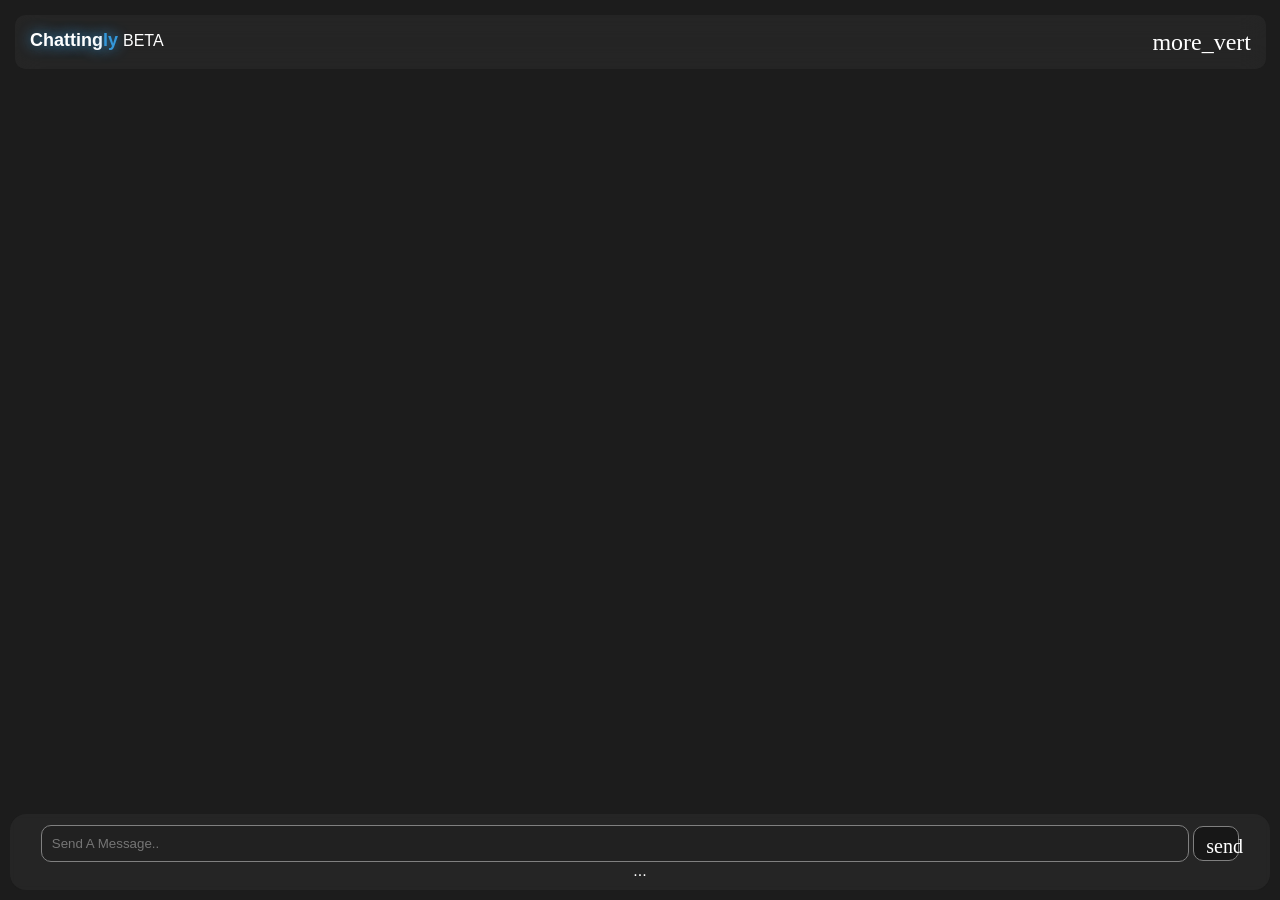
<file: app/index.html>
<!DOCTYPE html>
<html lang="en" class='h-100'>

<head>
	<!-- Required meta tags -->
	<meta charset="utf-8">
	<meta name="viewport" content="width=device-width, initial-scale=1">
	<link rel="manifest" href="/app.webmanifest" />
	<meta name="google-site-verification" content="6eI-oO5eIMB2N2yrKK-TK0tdwG3aLXRHWWMuQHT83Uk" />
	<link rel='icon'
		href='https://media.discordapp.net/attachments/911886961273348096/1081887631643791470/Untitled502_20230305160449.png?width=405&height=405'>
	<meta name="description"
		content="Upcoming Layout | Chattingly Let's you connect with all others, beyond the comfort zone!">
	<meta property="og:image"
		content="https://media.discordapp.net/attachments/911886961273348096/1081886285431574638/Untitled502_20230305155920.png?width=405&height=405">
	<link href='style.css' rel='stylesheet'>
	<link href="https://fonts.googleapis.com/icon?family=Material+Icons" rel="stylesheet">

	<title>Chattingly</title>

</head>

<body onfocus="focus()">
	<div id="overlay" style="text-align: center; padding-top:20vh; backdrop-filter: blur(5px);">
		<b class="titlea">Chatting<span style="color: var(--main-color);">ly</span></b>
		<br><br><br>
		<a>Chattingly is having some issues</a>
	</div>
	<div id="mother">
	<script>
		var facts = ["you cannot send double quotes in Chattingly.", "You can view the total members connected in the settings tab.", "The logo glows...", "you can hover messages to delete them from your device.", "you can simply start typing and we will focus the input automatically", "click enter while typing to send it.", "you can click on user badges.", "you can see your UID on your badge.", "type in a slash followed by anything for a slash command"]
		function on() {
			document.getElementById("overlay").style.opacity= "0%";
			document.getElementById("overlay").style.display = "block";
			document.getElementById("overlay").style.opacity= "100%";
		}

		function off() {
			document.getElementById("overlay").style.opacity = "100%";
			document.getElementById("overlay").style.display = "block";
			document.getElementById("overlay").style.opacity = "0%";
			setTimeout(function() {
  document.getElementById("overlay").style.display = "none";
}, 500);

		}
	</script>
	<input id="aboutme" style="display: none;">
	<input id="icls" style="display: none;" type="color">
	<input id="username" style="display: none;">
	<script src="script.js" defer></script>
	<script src="/gl.js" defer></script>
	<div id="nav">
		<b class="title" onclick="location.href = '/'">Chatting<span style="color: var(--main-color);">ly </span></b> BETA
		<div class="dropdown" style="float:right;">
			<b class="menuic dropbtn"><i class="material-icons">more_vert</i></b>
			<div class="dropdown-content">
				<a href="/"><i class="material-icons qusets">home</i> Home</a>
				<a onclick="document.getElementById('chat').innerHTML = '<p></p>'"><i
						class="material-icons qusets">delete_sweep</i> Clear Chat</a>
				<a onclick="openNav() "><i class="material-icons qusets">people</i> Member List</a>
				<a onclick="window.location.reload()"><i class="material-icons qusets">autorenew</i> Rejoin</a>
				<a onclick="location.href='https://discord.gg/guH5c5sT6w'"><i
						class="material-icons qusets">live_help</i>Support</a>
				<a onclick="refreshCSS()"><i class="material-icons qusets">repeat</i>Update CSS</a>
				<!--<a onclick="document.getElementById('myDialogs').showModal(); "><i
						class="material-icons qusets">settings_applications</i> Settings</a>-->
			</div>
		</div>
	</div>
	<dialog id="myDialogs">
		<h1>Settings</h1>
		<div class="square-div" onclick="document.getElementById('myDialogs').close();">
			<i class="material-icons qusets">close</i>
			<span class="label">Close</span>
		</div>

		<div class="square-div">
  <label class="option">
    <input type="checkbox">
    <span class="checkmark"></span><br>
    <span class="label">Ping Sounds on all messages</span>
  </label>
</div>

	</dialog>

	<div id="overlay2">
		<div class="custom-loader" style="margin: auto; margin-top: 180px"></div>
	</div>
	<script>
		function on2() {
			document.getElementById("overlay2").style.display = "block";
			document.getElementById("overlay2").style.opacity = "100%";
		}

		function off2() {
			document.getElementById("overlay2").style.opacity = "0%";
			document.getElementById("overlay2").style.display = "none";
		}
	</script>
	<div id="mySidenav" class="sidenav"></div>
	<div id="chat">
		<noscript>
			<p>No Javascript?</p>
			<img src="https://img.memegenerator.net/images/73374976.jpg" height="105px">
			<p>No, seriously, you need Javascript to access this site...</p>
		</noscript>
	</div>
	<div id="mess">
		<div class="drop2up">
			<input class="flex-item-left" id="message" placeholder="Send A Message.." autocomplete="off"
				onkeypress="knent()" onkeyup="fu2()" maxlength="100">

			<div class="drop2up-content" id="slashes">
				<a onclick="insertimg()">image - send and image</a>
				<a onclick="navigator.vibrate([100, 200, 100, 200, 300, 200, 100, 200, 100, 200, 300, 200, 100, 200, 100, 200, 300, 200]);
">Make a funny vibration</a>
			</div>
		</div>
		<button class="flex-item-right" id="send" onclick="send()"><i class="material-icons">send</i></button><br>
		<a id="typing">...</a>
	</div>
	<script>
		function knent() {
			if (event.key === "Enter") {
				event.preventDefault();
				send();
			}
			if (document.getElementById("message").value.startsWith("/")) {
				document.getElementById("slashes").style.display = "block";
			} else {
				document.getElementById("slashes").style.display = "none";
			}
		};
	</script>
	<script>
		function openNav() {
			updatemem();
			document.getElementById("mySidenav").style.width = "250px";
			document.getElementById("main").style.marginLeft = "250px";
		}

		function closeNav() {
			document.getElementById("mySidenav").style.width = "0";
			document.getElementById("main").style.marginLeft = "0";
		}
	</script>

	<audio id="hh">
		<source src="https://cdn.discordapp.com/attachments/1087019533480493117/1087019533795082270/ping.mp3"
			type="audio/mp3">
	</audio>
	<div id="myModal7" class="modal7">
		<div class="modal-content7">
			<span class="close7">&times;</span>
			<p id="htoutmd">Some text in the Modal..</p>
		</div>
	</div>

	<script>
		var modal7 = document.getElementById("myModal7");

		var span7 = document.getElementsByClassName("close7")[0];

		function htmlout(value) {
			document.getElementById("htoutmd").innerHTML = value;
			modal7.style.display = "block";
		}

		span7.onclick = function () {
			modal7.style.display = "none";
		}

		window.onclick = function (event) {
			if (event.target == modal7) {
				modal7.style.display = "none";
			}
		}
	</script>

	<div id="myModal3" onclick="document.getElementById('myModal3').style.display = 'none';" class="modalmp">
		<div class="modalmp-content" style="-webkit-user-select: none;  -ms-user-select: none; user-select: none;"
			id="mpmoc">
			<h1 id="showout2">User</h1>
			<sup><kbd id="showout3">UID Is not available</kbd></sup>
			<p>Connected with <b class="title">Chatting<span style="color: dodgerblue">ly</span></b></p>
			<a id="uionoff">Loading...</a> | <div class="btngrp"><button class="btn5"
					onclick="pinghim()">Ping</button><button class="btn5" onclick="dmhim()">Direct Message</button>
			</div>
			<hr>
			<p id="about" style="resize: none;" class='smptx'>A Random Person In Chattingly</p>
		</div>
	</div>
	<script>
		var modal3 = document.getElementById("myModal3");
		window.onclick = function (event) {
			if (event.target == modal3) {
				modal3.style.display = "none";
			}
		}
	</script>
	<!-- The Modal -->
	<div id="myModalim" class="modalim">
		<span class="closeim">&times;</span>
		<img class="modal-contentim" id="img01">
		<div id="captionim"></div>
	</div>
	<script>
		// Get the modal
		var modalim = document.getElementById("myModalim");
		// Get the image and insert it inside the modal - use its "alt" text as a caption
		var modalImg = document.getElementById("img01");
		var captionText = document.getElementById("captionim");
		function showimg(valim) {
			modalim.style.display = "block";
			modalImg.src = valim.src;
			captionText.innerHTML = valim.alt;
		}

		// Get the <span> element that closes the modal
		var spanim = document.getElementsByClassName("closeim")[0];

		// When the user clicks on <span> (x), close the modal
		spanim.onclick = function () {
			modalim.style.display = "none";
		}
	</script>
	</div>
</body>
</file>
<file: app/style.css>
@import url('https://fonts.googleapis.com/css2?family=IBM+Plex+Sans:wght@500&display=swap&family=Poppins:wght@300');

:root {
	--main-color: #3498db;
}

html {
	scroll-behavior: smooth;
	width: 100%;
}

::-webkit-scrollbar {
	width: 2px;
}

::-webkit-scrollbar-track {
	background: black;
}

::-webkit-scrollbar-thumb {
	background: #7d7d7d;
}

::-webkit-scrollbar-thumb:hover {
	background: #525252;
}

body {
	background: rgb(28 28 28);
	font-family: 'IBM Plex Sans', sans-serif;
	color: #fff;
	user-select: none;
	margin: 0;
	transition: 0.2s;
}

#nav {
    padding: 15px;
    position: fixed;
    z-index: 50;
    width: calc(100vw - 59px);
    background-color: rgba(46, 46, 46, 0.5);
    margin: 15px;
    border-radius: 10px;
    backdrop-filter: blur(13px);
}

.dropbtn {
	background-color: transparent;
	color: #fff;
	border: none;
	cursor: pointer;
}

.dropdown {
	position: relative;
	display: inline-block;
}

.dropdown-content {
	display: none;
    position: absolute;
    right: 0;
    min-width: 160px;
    box-shadow: rgba(50, 50, 93, 0.25) 0px 6px 12px -2px, rgba(0, 0, 0, 0.3) 0px 3px 7px -3px;
    z-index: 1;
    border-radius: 10px;
    background-color: #242424;
    transform: translate(14px, 9px);
    border: 1px solid grey;
}

.dropdown-content i {
	font-size: 20px;
	transform: translate(-5px, 4px);
}

.dropdown-content a {
	color: #fafafa;
	padding: 12px 16px;
	text-decoration: none;
	display: block;
	border-radius: 10px;
}

.dropdown-content a:hover {
	border-radius: 10px;
	background-color: #383838;
}

.dropdown:hover .dropdown-content {
	display: block;
}

.msgtxt {
	display: block;
	transform: translate(6px, 0px);
	border-radius: 5px;
	border: none;
	outline: 0;
	cursor: text;
	resize: none;
	width: 80%;
	color: #fff;
}

@keyframes example {
	0% {
		text-shadow: 0px 0px 14px var(--main-color);
	}

	50% {
		text-shadow: 0px 0px 2px var(--main-color);
	}

	100% {
		text-shadow: 0px 0px 14px var(--main-color);
	}
}

.titlea {
	font-size: 30px;
	font-family: "poppins", sans-serif;
	animation-name: example;
	animation-duration: 1s;
	animation-iteration-count: infinite;
	margin-bottom: 60px;
}

.title {
	font-size: 18px;
	font-family: "poppins", sans-serif;
	animation-name: example;
	animation-duration: 2s;
	animation-iteration-count: infinite;
	cursor: pointer;
}

.unms {
	border-radius: 5px;
	padding: 2px 6px;
	background-color: transparent;
	color: #fff;
	font-size: 12px;
	margin-right: 10px;
	border: solid 1px transparent;
	transition: 0.2s;
}

.unms:hover {
	border: solid 1px #595959;
}

.mh {
	margin: 2px;
	border-radius: 10px;
	padding: 5px;
	font-size: 15px;
	transition: background 0.5s;
}

.mh:hover {
	background-color: #171717;
}

.mh:hover .delbtn {
	display: inline-block;
}

.mh img {
	height: 200px;
	margin-top: 10px;
}

#mess {
	bottom: 0px;
    text-align: center;
    position: fixed;
    overflow-x: hidden;
    width: calc(100vw - 20px);
    z-index: 50;
    border-radius: 16px;
    background-color: rgba(46, 46, 46, 0.5);
    padding: 10px 0px;
    box-sizing: border-box;
    backdrop-filter: blur(3px);
    margin: 10px;
}

#message {
	padding: 10px 10px;
	background-color: #212121;
	border: 1px solid grey;
	border-radius: 10px;
	color: #fff;
	font-family: "IBM Plex Sans", sans-serif;
}

#message:focus {
	outline: none;
}

#send {
	border-radius: 10px;
	padding: 6.5px 22px;
	background-color: #171717;
	transition: background 0.2s;
	font-size: 8px;
	transform: translate(0px, 2px);
	color: #fff;
	border: 1px solid grey;
}

#send i {
	font-size: 20px;
	transform: translate(-10px, 3px);
}

#send:hover {
	border: 1px solid var(--dark-color);
	color: #fff;
}

#overlay {
	position: fixed;
	display: none;
	width: 100%;
	height: 100%;
	top: 0;
	left: 0;
	right: 0;
	bottom: 0;
	background-color: #000000;
	z-index: 98;
	color: #fff;
	cursor: pointer;
	text-align: center;
	transition: 0.2s;
}

#simt {
	margin-top: 30px;
}

.bsp1 {
	background-color: var(--dark-color);
    border: none;
    color: #fff;
    border-radius: 5px;
    padding: 5px 10px;
    box-shadow: rgba(50, 50, 93, 0.25) 0px 6px 12px -2px, rgba(0, 0, 0, 0.3) 0px 3px 7px -3px;

}

.bsp1:hover {
	transform: scale(1.08);
}

#chat {
	padding: 15px;
	padding-bottom: 100px;
	padding-top: 70px;
}

.datewith {
	font-size: 10px;
	opacity: 0%;
}

.mh:hover .datewith {
	opacity: 100%;
}

hr {
	border: 0;
	height: 0;
	border-top: 1px solid rgba(0, 0, 0, 0.1);
	border-bottom: 1px solid rgba(255, 255, 255, 0.2);
}

.infocon {
	padding: 15px;
    border-radius: 10px;
    background-image: url("https://chattingly.adthoughtsglobal.repl.co/files/bg-pc.png");
    background-position-y: bottom;
    background-blend-mode: lighten;
    background-color: var(--main-color);
    margin: 10px 0px;
    background-repeat: no-repeat;
    background-size: cover;
    border: 1px solid var(--main-color);
    transition: 0.3s;
}

.delbtn {
	display: none;
	float: right;
	color: #ffffff;
	border: 1px solid #4a4a4a;
	background-color: transparent;
	border-radius: 5px;
	margin-left: 5px;
	padding: 3px;
}

.delbtn material-icons {
	transform: translate(1px, 2px);
}

button {
	transition: 0.2s;
	font-family: "poppins", sans-serif;
}

input {
	transition: 0.2s;
	font-family: "poppins", sans-serif;
}

.img-thumbnail:hover {
	filter: brightness(110%);
}


.sidenav {
	height: 100%;
	width: 0;
	position: fixed;
	z-index: 60;
	top: 0;
	right: 0;
	background-color: #111;
	overflow-x: hidden;
	transition: 0.5s;
	padding-top: 60px;
}

.sidenav a {
	padding: 8px 8px 8px 32px;
	text-decoration: none;
	font-size: 25px;
	color: #818181;
	display: block;
	transition: 0.2s;
}

.sidenav a:hover {
	color: #f1f1f1;
}

.sidenav .closebtn {
	position: absolute;
	top: 0;
	left: 25px;
	font-size: 36px;
	margin-right: 50px;
}


/* The Modal (background) */
.modalmp {
	display: none;
	/* Hidden by default */
	position: fixed;
	/* Stay in place */
	z-index: 99;
	/* Sit on top */
	padding-top: 70px;
	/* Location of the box */
	left: 0;
	top: 0;
	width: 100%;
	/* Full width */
	height: 100%;
	/* Full height */
	overflow: auto;
	/* Enable scroll if needed */
	background-color: rgba(0, 0, 0, 0.4);
	/* Black w/ opacity */
}

/* Modal Content */
.modalmp-content {
	color: #fff;
	margin: auto;
	padding: 2px 20px;
	height: 326px;
	border: 1px solid #888;
	width: 50vw;
	background: linear-gradient(8deg, rgb(41 41 41) 0%, rgb(89 89 89) 100%);
	object-fit: scale-down;
	padding-bottom: 10px;
	border-radius: 15px;
	transition: 0.2s;
}

.custom-loader {
	width: 25px;
	height: 25px;
	border-radius: 50%;
	margin: auto;
	border: 4px solid;
	border-color: #5EC7F4 #0000;
	animation: s1 0.5s infinite;
}

@keyframes s1 {
	to {
		transform: rotate(.5turn)
	}
}

#overlay2 {
	transition: 0.2s;
	position: fixed;
	/* Sit on top of the page content */
	opacity: 0%;
	display: none;
	width: 100%;
	/* Full width (cover the whole page) */
	height: 100%;
	/* Full height (cover the whole page) */
	top: 0;
	left: 0;
	right: 0;
	bottom: 0;
	backdrop-filter: blur(5px);
	/* Black background with opacity */
	z-index: 99;
	/* Specify a stack order in case you're using a different order for other elements */
}

.modal7 {
	display: none;
	/* Hidden by default */
	position: fixed;
	/* Stay in place */
	z-index: 1;
	/* Sit on top */
	padding-top: 100px;
	/* Location of the box */
	left: 0;
	top: 0;
	width: 100%;
	/* Full width */
	height: 100%;
	/* Full height */
	overflow: auto;
	/* Enable scroll if needed */
	background-color: rgb(0, 0, 0);
	/* Fallback color */
	background-color: rgba(0, 0, 0, 0.4);
	/* Black w/ opacity */
}

/* Modal Content */
.modal-content7 {
	background-color: #fefefe;
	margin: auto;
	padding: 20px;
	border: 1px solid #888;
	width: 80%;
}

/* The Close Button */
.close7 {
	color: #aaaaaa;
	float: right;
	font-size: 28px;
	font-weight: bold;
}

.close7:hover,
.close7:focus {
	color: #000;
	text-decoration: none;
	cursor: pointer;
}

.flex-container {
	display: flex;
	flex-direction: row;
	font-size: 30px;
	text-align: center;
}

.flex-item-left {
	background-color: #f1f1f1;
	padding: 10px;
	width: calc(95vw - 90px);
}

.flex-item-right {
	width: 34px;
}

#about {
	padding: 10px;
	border-radius: 10px;
	background-color: #141414;
}


@media screen and (max-width: 400px) {
	.modalmp-content {
		width: 80vw;
		height: 400px;
	}
}


#myImg {
	border-radius: 5px;
	cursor: pointer;
	transition: 0.2s;
}

#myImg:hover {
	opacity: 0.7;
}

/* The Modal (background) */
.modalim {
	display: none;
	/* Hidden by default */
	position: fixed;
	/* Stay in place */
	z-index: 99;
	/* Sit on top */
	padding-top: 100px;
	/* Location of the box */
	left: 0;
	top: 0;
	width: 100%;
	/* Full width */
	height: 100%;
	/* Full height */
	overflow: auto;
	/* Enable scroll if needed */
	background-color: rgb(0, 0, 0);
	/* Fallback color */
	background-color: rgba(0, 0, 0, 0.9);
	/* Black w/ opacity */
}

/* Modal Content (image) */
.modal-contentim {
	margin: auto;
	display: block;
	width: 80%;
	max-width: 700px;
}

/* Caption of Modal Image */
#captionim {
	margin: auto;
	display: block;
	width: 80%;
	max-width: 700px;
	text-align: center;
	color: #ccc;
	padding: 10px 0;
	height: 150px;
}

/* Add Animation */
.modal-contentim,
#captionim {
	-webkit-animation-name: zoom;
	-webkit-animation-duration: 0.6s;
	animation-name: zoom;
	animation-duration: 0.2s;
}

@-webkit-keyframes zoom {
	from {
		transform: scale(0.6) rotateX(-34deg) rotateY(-40deg) rotateZ(0deg) translateX(-60px) translateY(0px) translateZ(0px) skewX(0deg) skewY(0deg);
	}

	to {
		transform: scale(1) rotateX(0deg) rotateY(0deg) rotateZ(0deg) translateX(0px) translateY(0px) translateZ(0px) skewX(0deg) skewY(0deg);
	}
}

@keyframes zoom {
	from {
		transform: scale(0.6) rotateX(-34deg) rotateY(-40deg) rotateZ(0deg) translateX(-60px) translateY(0px) translateZ(0px) skewX(0deg) skewY(0deg);
	}

	to {
		transform: scale(1) rotateX(0deg) rotateY(0deg) rotateZ(0deg) translateX(0px) translateY(0px) translateZ(0px) skewX(0deg) skewY(0deg);
	}
}

/* The Close Button */
.closeim {
	position: absolute;
	top: 15px;
	right: 35px;
	color: #f1f1f1;
	font-size: 40px;
	font-weight: bold;
	transition: 0.2s;
}

.closeim:hover,
.closeim:focus {
	color: #bbb;
	text-decoration: none;
	cursor: pointer;
}

/* 100% Image Width on Smaller Screens */
@media only screen and (max-width: 700px) {
	.modal-contentim {
		width: 100%;
	}
}

.delbtn:hover {
	background-color: var(--main-color);
}

.enex {
	transform: translate(0px, 2px);
	color: #00c200;
}

.enexl {
	transform: translate(0px, 3px);
	color: #c21300;
}

.menuic2 {
	transform: translate(30px, 12px);
	float: left;
}

.btn5 {
	border-radius: 5px;
	font-size: 13px;
	border: none;
	background-color: transparent;
	color: white;
	transition: 0.2s;
}

.btn5:hover {
	text-decoration: underline;
}

.btngrp {
	background-color: #0d0d0d;
	display: inline-block;
	border-radius: 5px;
}

#uionoff {
}

@keyframes google-loading {
	0% {
		transform: rotate(0deg);
		animation-timing-function: linear;
	}

	25% {
		transform: rotate(90deg);
		animation-timing-function: ease-in;
	}

	50% {
		transform: rotate(180deg);
		animation-timing-function: linear;
	}

	75% {
		transform: rotate(270deg);
		animation-timing-function: ease-out;
	}

	100% {
		transform: rotate(360deg);
		animation-timing-function: linear;
	}
}

.google-loading-container {
	position: fixed;
	width: 10px;
	height: 10px;
	justify-content: center;
	align-items: center;
	transform-origin: center center;
	transform: translate(21px, -13px);
}

.google-loading {
	width: 10px;
	height: 10px;
	border-radius: 50%;
	border: 4px solid var(--main-color);
	border-top-color: transparent;
	animation: google-loading 0.5s linear infinite;
}

.drop2up {
	position: relative;
	display: inline-block;
	border-radius: 10px;
}

.drop2up-content {
	display: none;
	position: absolute;
	background-color: #1c1c1c;
	min-width: 160px;
	bottom: 50px;
	z-index: 1;
	border-radius: 10px;
}

.drop2up-content a {
	color: white;
	padding: 12px 16px;
	text-decoration: none;
	display: block;
	background-color: #171717;
	border-radius: 10px;
}

.drop2up-content a:hover {
	background-color: #292929;
	border-radius: 10px;
}

.emoj {
	height: 19px !important;
	transform: translate(1px, 5px) scale(1.3);
	transition: 0.3s;
	margin-left: 2px;
	margin-right: 2px;
}

.emoj:hover {
	transform: translate(1px, 5px) scale(1.4);
}

#myDialogs {
	border: none;
	border-radius: 10px;
	background-color: #262626;
	color: white;
	padding: 2px 20px;
	box-shadow: rgba(50, 50, 93, 0.25) 0px 6px 12px -2px, rgba(0, 0, 0, 0.3) 0px 3px 7px -3px;
	outline: 0;
	width: 90vw;
	padding-bottom: 50px;
}

#myDialogs:focus {
	outline: none;
}

.square-div {
	width: 100px;
	height: 100px;
	background-color: #4f4f4f;
	border-radius: 10px;
	display: inline-block;
	flex-direction: column;
	justify-content: center;
	align-items: center;
	color: #fff;
	cursor: pointer;
	font-family: Arial, sans-serif;
}

.icon {
	font-size: 40px;
	margin-bottom: 10px;
}

.label {
	font-size: 14px;
	text-align: center;
}

.option {
	position: relative;
	display: inline-block;
	cursor: pointer;
	user-select: none;
	padding-left: 25px;
}

.option input[type="checkbox"] {
	display: none;
}

.checkmark {
	position: absolute;
	top: 0;
	left: 0;
	width: 20px;
	height: 20px;
	border: 2px solid #888888;
	border-radius: 50%;
	transition: all 0.3s ease;
}

.option input[type="checkbox"]:checked+.checkmark {
	background-color: #888888;
	border-color: #888888;
}

.option:hover .checkmark {
	transform: scale(1.1);
}

.option input[type="checkbox"]:checked+.checkmark::after {
	content: "";
	position: absolute;
	top: 50%;
}
</file>
